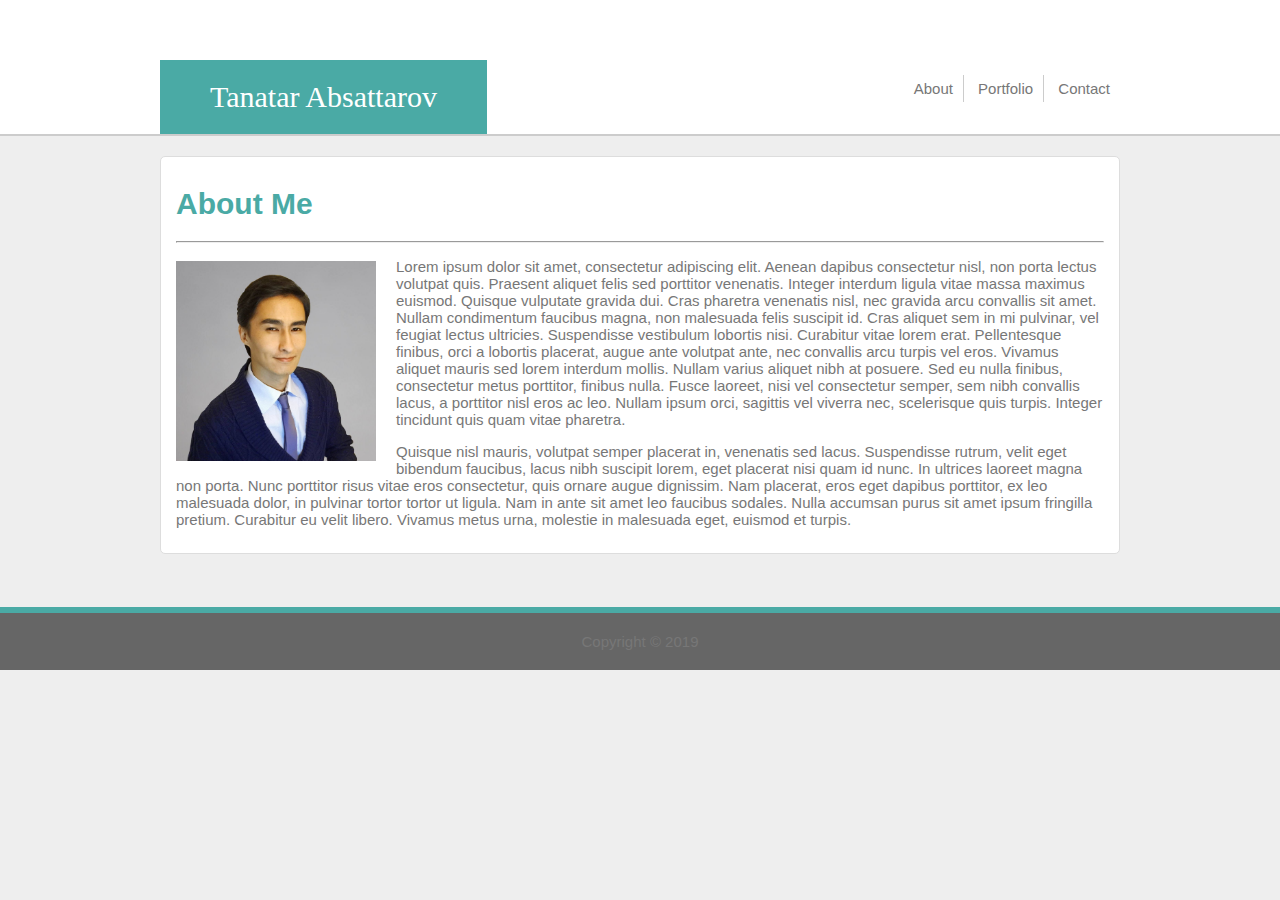
<file: index.html>
<!DOCTYPE html>
<html lang="en">

<head>
    <title>Basic Portfolio</title>
    <meta name="viewport" content="width=device-width, initial-scale=1.0">
    <link rel="stylesheet" type="text/css" href="./assets/css/style.css">
</head>

<body>
    <header>
        <nav>
            <div class="logo">
                Tanatar Absattarov
            </div>
            <ul class="nav-link">
                <li><a href=./index.html>About </a> </li> <li><a href="./portfolio.html">Portfolio</a></li>
                <li><a href=./contact.html>Contact </a> </li> </ul> </nav> </header> <main>
                        <h1>About Me</h1>
                        <hr>
                        <img src="./assets/images/tanatar-pic.jpg" alt="my_photo" width="200">
                        <p>Lorem ipsum dolor sit amet, consectetur adipiscing elit. Aenean dapibus consectetur nisl, non
                            porta lectus volutpat quis. Praesent aliquet felis sed porttitor venenatis. Integer interdum
                            ligula vitae massa maximus euismod. Quisque vulputate gravida dui. Cras pharetra venenatis
                            nisl, nec gravida arcu convallis sit amet. Nullam condimentum faucibus magna, non malesuada
                            felis suscipit id. Cras aliquet sem in mi pulvinar, vel feugiat lectus ultricies.
                            Suspendisse vestibulum lobortis nisi. Curabitur vitae lorem erat. Pellentesque finibus, orci
                            a lobortis placerat, augue ante volutpat ante, nec convallis arcu turpis vel eros. Vivamus
                            aliquet mauris sed lorem interdum mollis. Nullam varius aliquet nibh at posuere. Sed eu
                            nulla finibus, consectetur metus porttitor, finibus nulla. Fusce laoreet, nisi vel
                            consectetur semper, sem nibh convallis lacus, a porttitor nisl eros ac leo. Nullam ipsum
                            orci, sagittis vel viverra nec, scelerisque quis turpis. Integer tincidunt quis quam vitae
                            pharetra.</p>
                        <p>
                            Quisque nisl mauris, volutpat semper placerat in, venenatis sed lacus. Suspendisse rutrum,
                            velit eget bibendum faucibus, lacus nibh suscipit lorem, eget placerat nisi quam id nunc. In
                            ultrices laoreet magna non porta. Nunc porttitor risus vitae eros consectetur, quis ornare
                            augue dignissim. Nam placerat, eros eget dapibus porttitor, ex leo malesuada dolor, in
                            pulvinar tortor tortor ut ligula. Nam in ante sit amet leo faucibus sodales. Nulla accumsan
                            purus sit amet ipsum fringilla pretium. Curabitur eu velit libero. Vivamus metus urna,
                            molestie in malesuada eget, euismod et turpis.</p>
                        </main>
                        <footer>
                            Copyright © 2019
                        </footer>
</body>

</html>
</file>
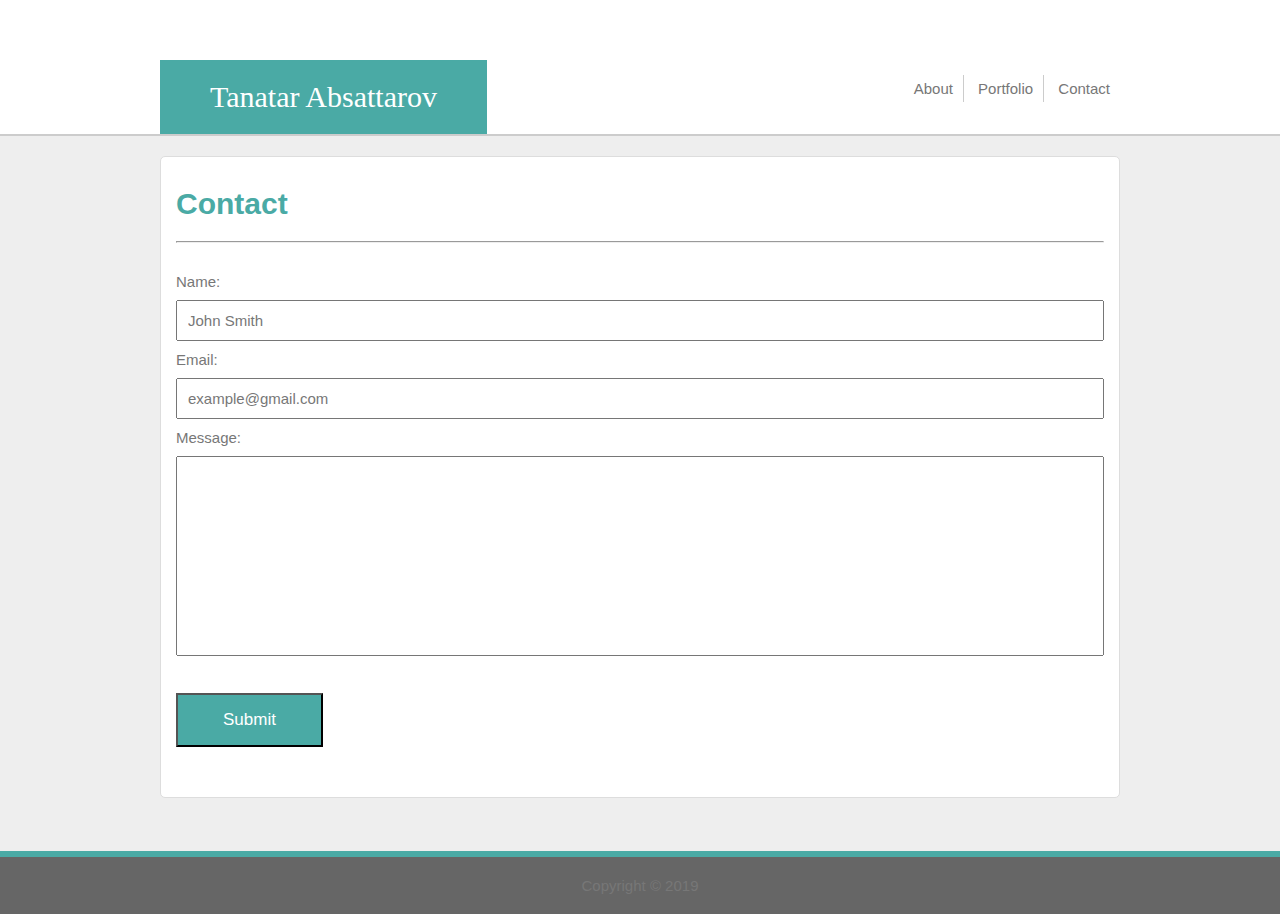
<file: contact.html>
<!DOCTYPE html>
<html lang="en">

<head>
    <title>Basic Portfolio</title>
    <meta name="viewport" content="width=device-width, initial-scale=1.0">
    <link rel="stylesheet" type="text/css" href="./assets/css/style.css">
</head>

<body>
    <header>
        <nav>
            <div class="logo">
                Tanatar Absattarov
            </div>
            <ul class="nav-link">
                <li><a href=./index.html>About </a> </li> <li><a href="./portfolio.html">Portfolio</a></li>
                <li><a href=./contact.html>Contact </a> </li> </ul> </nav> </header> <main>
                        <h1>Contact</h1>
                        <hr>
                        <form>
                            Name:<br>
                            <input type="text" name="name" value="John Smith">
                            <br>
                            Email:<br>
                            <input type="email" name="email" value="example@gmail.com">
                            <br>
                            Message:<br>
                            <input type="textarea" name="Message">
                            <br>
                            <br>
                            <input type="submit" value="Submit">
                        </form>
                        </main>
                        <footer>
                            Copyright © 2019
                        </footer>
</body>

</html>
</file>
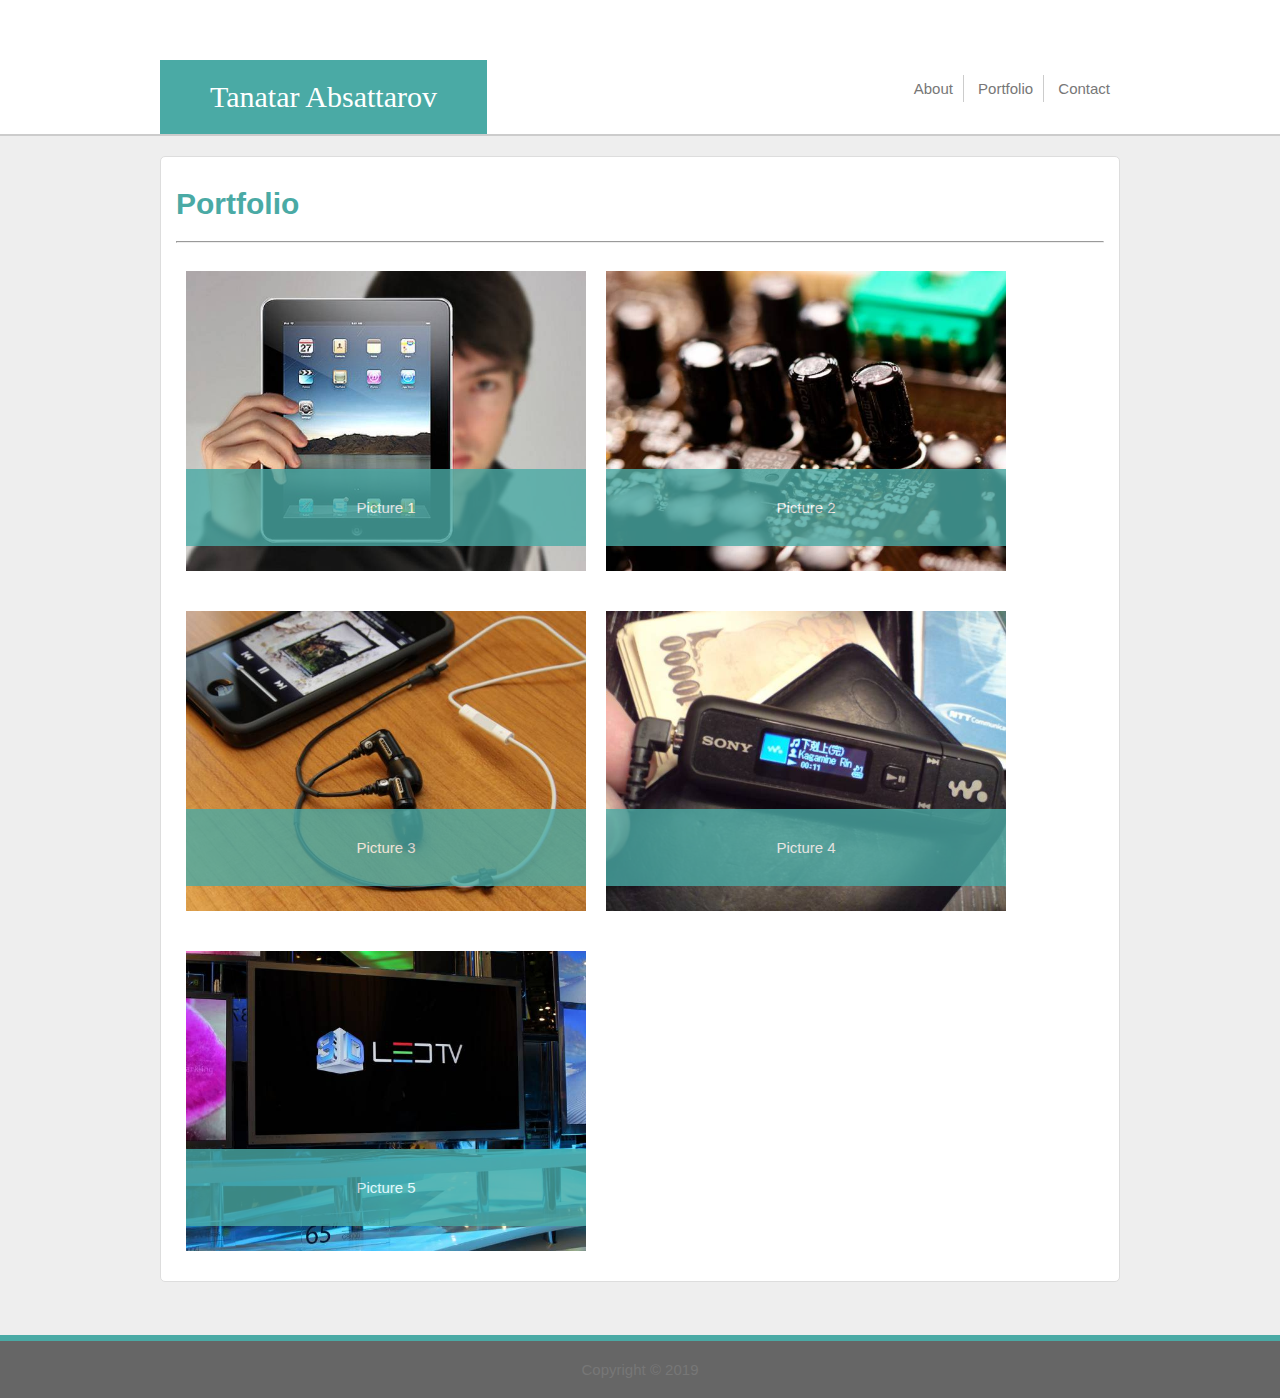
<file: portfolio.html>
<!DOCTYPE html>
<html lang="en">

<head>
    <title>Basic Portfolio</title>
    <meta name="viewport" content="width=device-width, initial-scale=1.0">
    <link rel="stylesheet" type="text/css" href="./assets/css/style.css">
</head>

<body>
    <header>
        <nav>
            <div class="logo">
                Tanatar Absattarov
            </div>
            <ul class="nav-link">
                <li><a href=./index.html>About </a> </li> <li><a href="./portfolio.html">Portfolio</a></li>
                <li><a href=./contact.html>Contact </a> </li> </ul> </nav> </header> <main class="portfolio">
                        <h1>Portfolio</h1>
                        <hr>
                        <div class="imagebox">
                            <img src="./assets/images/1.jpg" alt="Hangman">
                            <p class="caption">Picture 1</p>
                        </div>
                        <div class="imagebox">
                            <img src="./assets/images/2.jpg" alt="Hangman">
                            <p class="caption">Picture 2</p>
                        </div>
                        <div class="imagebox">
                            <img src="./assets/images/3.jpg" alt="Hangman">
                            <p class="caption">Picture 3</p>
                        </div>
                        <div class="imagebox">
                            <img src="./assets/images/4.jpg" alt="Hangman">
                            <p class="caption">Picture 4</p>
                        </div>
                        <div class="imagebox">
                            <img src="./assets/images/5.jpg" alt="Hangman">
                            <p class="caption">Picture 5</p>
                        </div>
                        </main>
                        <footer>
                            Copyright © 2019
                        </footer>
</body>

</html>
</file>
<file: assets/css/style.css>
/*================== GENERAL ==================*/

*,
*:before,
*:after {
    box-sizing: inherit;
}

html {
    box-sizing: border-box;
}
body {
    background-color:#eee;
    font-family: 'Arial', 'Helvetica Neue', Helvetica, sans-serif;
    margin:0;
    color:#777;
    font-size:15px;
    min-height: 100%;
    position: relative;
    padding-bottom: 6rem;
}

header {
    background: #fff;
    margin: 0;
    padding: 0;
    border-bottom:2px solid #ccc;
}
main {
    width:960px;
    background-color:#fff;
    margin:20px auto;
    padding:10px 15px;
    border: 1px solid #ddd;
    border-radius: 5px;
}
main img {
    float:left;
    margin: 10px 20px 10px 0px;
}
h1 {
    color:#4aaaa5;
}
nav {
    width:960px;
    margin:0 auto;
    overflow:auto;
    padding: 60px 0 0 0;
}
.logo {
    color:#fff;
    padding:20px 50px;
    text-align: center;
    background-color: #4aaaa5;
    max-width:400px;
    float:left;
    font-family: 'Georgia', Times, Times New Roman, serif;
    font-size:30px;
}
nav ul {
    list-style: none;
    float:right;
}
nav ul li {
    display:inline-block;
    padding:5px 10px;
    border-right: 1px solid #ccc;
}
nav ul li:last-child {
    border:none;
}
nav ul li a {
    text-decoration: none;
    color:#777;
}
footer{
    text-align: center;
    border-top: 6px solid #4aaaa5;
    padding:20px;
    background:#666;
    width: 100%;
    position: absolute;
    right: 0;
    bottom: 0;
    left: 0;
}

/*================== Portfolio section ==================*/
.portfolio {
    overflow: auto;
}

.portfolio img {
    width:100%;
}

.imagebox {
    width:400px;
    float:left;
    overflow: hidden;
    display: block;
    margin:10px;
    position: relative;
}
.caption {
    background:#4aaaa5;
    position: absolute;
    left:0;
    bottom:20px;
    width:100%;    
    color:#fff;
    padding:30px 20px;
    text-align: center;
    opacity:0.8;
}

/*================== Contact section ==================*/
form {
    width:100%;
    padding: 0;
    margin:30px 0px;
}
input {
    width:100%;
    font-size:15px;
    font-family: 'Arial', 'Helvetica Neue', Helvetica, sans-serif;
    margin:10px 0px;
    padding: 10px;
    color:#777;
}
input[type="textarea"] {
    height:200px;
}
input[type="submit"] {
    cursor:pointer;
    background: #4aaaa5;
    color:#fff;
    width:auto;
    padding:15px 45px;
    font-size:17px;
}

/*================== Media queries for 640 ==================*/

@media screen and (max-width: 640px) {
    .logo {
        display:block;
        max-width:100%;
        float:none;
    }
    nav ul {
        float:none;
        width:100%;
        text-align: center;
        padding-left:0;
    }
    nav { 
        width:100%;
        overflow:auto;
        padding:0;
    }
    main {
        width:90%;
    }
    main img {
        width:100%;
        float:none;
    }
    .portfolio img {
        width:100%;
    }
    .imagebox {
        float:none;
        width:100%;
        margin:10px auto;
    }

}

/*================== Media queries for 768 ==================*/

@media screen and (max-width: 768px) { 
    nav {
        width:100%;
    }
    main {
        width:90%;
    }
    .imagebox {
        width:300px;
    }

}

/*================== Media queries for 980 ==================*/

@media screen and (max-width: 980px) { 
    main {
        margin:20px 10px;
        width:760px;
    }
    nav {
        width:100%;
    }
    .imagebox {
        width:340px;
    }
}
</file>
